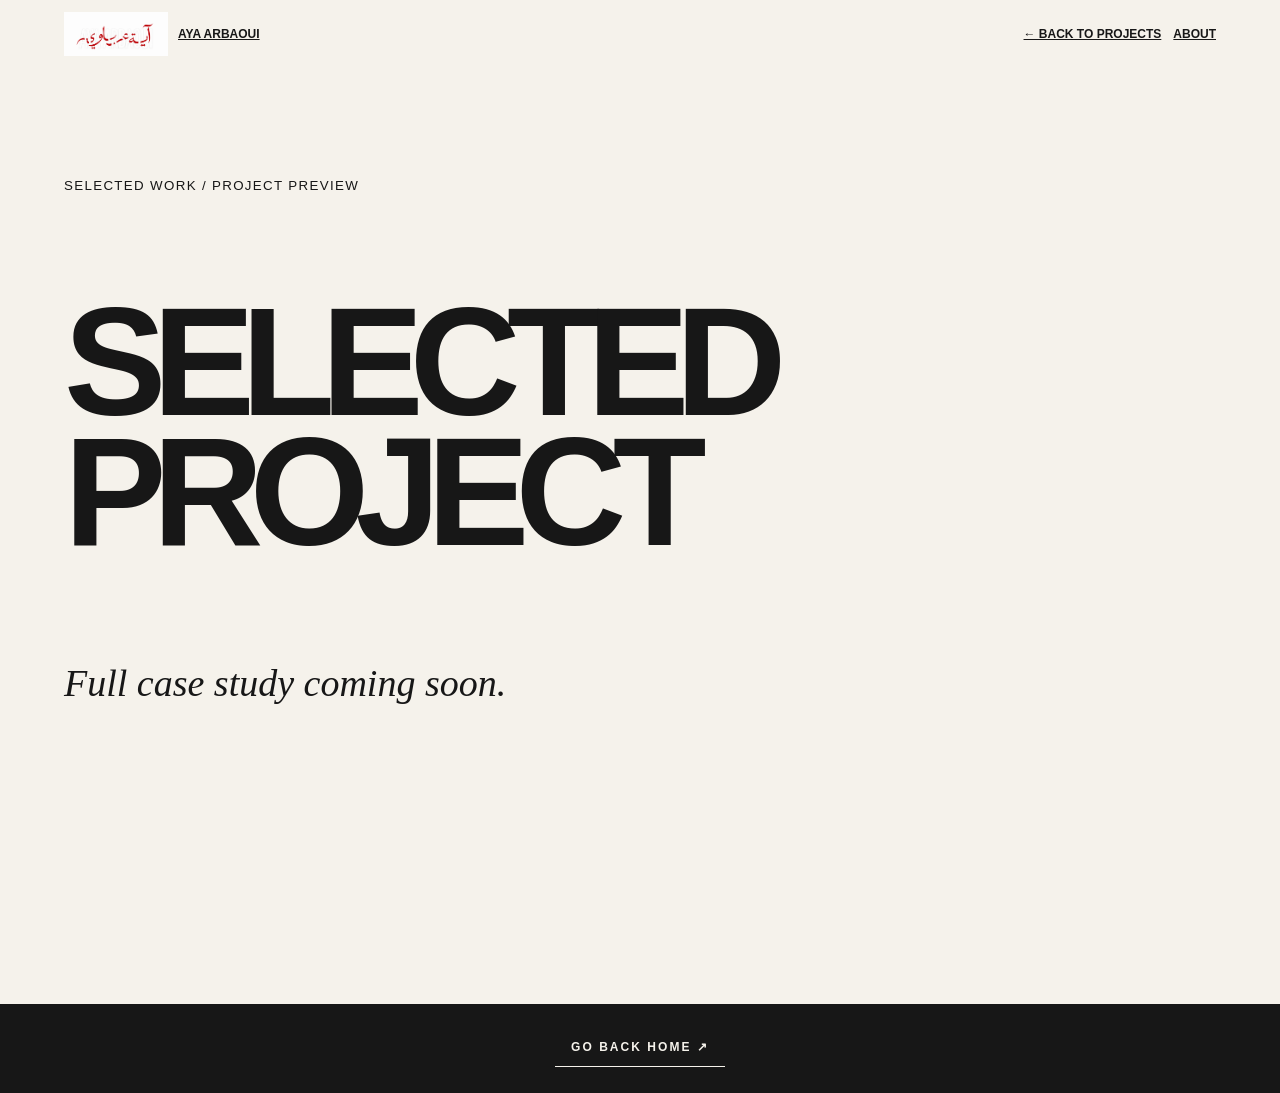
<file: project.html>
<!doctype html><html lang="en"><head>
<link rel="icon" type="image/svg+xml" href="/favicon.svg?v=1"><meta charset="utf-8"><meta name="viewport" content="width=device-width,initial-scale=1"><title>Selected Project - Aya Arbaoui</title><style>body{margin:0;background:#f5f2eb;color:#171717;font-family:Helvetica,Arial,sans-serif}a{color:inherit}nav{align-items:center;gap:12px;padding:27px 5vw;display:flex;justify-content:space-between;font-size:12px;font-weight:bold}main{min-height:80vh;padding:12vh 5vw}h1{font-size:clamp(55px,12vw,170px);line-height:.85;letter-spacing:-.09em;overflow-wrap:anywhere}p{font:italic clamp(20px,3vw,38px) Georgia,serif}small{text-transform:uppercase;letter-spacing:.1em}.project-nav-links{display:flex;align-items:center;gap:12px}@media(max-width:420px){nav{gap:8px}.project-nav-links{font-size:10px;gap:8px}}</style><link rel="stylesheet" href="/portfolio/brand.css"><link rel="stylesheet" href="/portfolio/project-home-return.css"></head><body><nav><a class="site-brand" href="index.html"><img class="brand-logo" src="/Logo%20entrelace%CC%81%20AYA%20ARBAOUI%20en%20arabe%20rouge.png" width="1922" height="818" alt=""><span class="brand-name">AYA ARBAOUI</span></a><div class="project-nav-links"><a href="index.html">← BACK TO PROJECTS</a><a href="/#about">ABOUT</a></div></nav><main><small>Selected work / Project preview</small><h1 id="name"></h1><p id="project-description">Full case study coming soon.</p></main><div class="project-home-return" role="navigation" aria-label="Return to portfolio home"><a href="/">GO BACK HOME ↗</a></div>
<script>const projects={carnage:"MAISON CARNAGE",ayam:"AYAM",yves:"YVES ROCHER ESPAÑA",villa:"VILLA TIGER MARRAKECH"};const key=new URLSearchParams(location.search).get('name');if(key==='carnage'){window.location.replace('maison-carnage.html');}if(key==='yves'){window.location.replace('yves-rocher.html');}if(key==='ayam'||key==='ire'){window.location.replace('ayam.html');}if(key==='ire'){window.location.replace('project.html?name=ayam');}document.getElementById('name').textContent=projects[key]||'SELECTED PROJECT';if(key==='ayam'){document.getElementById('project-description').textContent='Final degree project · Fashion collection · Fashion film · Campaign photography · IRE Magazine. One project, one creative universe.';}document.title=(projects[key]||'Selected Project')+' - Aya Arbaoui';</script></body></html>
</file>
<file: portfolio/brand.css>
.site-brand {
  display: inline-flex;
  align-items: center;
  gap: 10px;
  flex: none;
  height: 1lh;
  white-space: nowrap;
}

.site-brand .brand-logo {
  display: block;
  flex: none;
  width: 104px;
  height: auto;
  aspect-ratio: 1922 / 818;
  object-fit: contain;
}

.site-brand .brand-name {
  position: relative;
  display: inline-block;
}

@media (max-width: 700px) {
  .site-brand { gap: 7px; }
  .site-brand .brand-logo { width: clamp(52px, 17vw, 80px); }
}

@media (max-width: 360px) {
  .site-brand { gap: 5px; }
  .site-brand .brand-logo { width: 52px; }
}

.site-wordmark .brand-logo {
  width: clamp(116px, 34vw, 174px);
  aspect-ratio: 2172 / 724;
}

@media (max-width: 480px) {
  .site-wordmark .brand-logo { width: clamp(108px, 32vw, 145px); }
}

/* The overlay shares the PNG's canvas and never affects the logo underneath. */
.wordmark-art {
  position: relative;
  display: block;
  flex: none;
}

@media (prefers-reduced-motion: no-preference) {
  @supports (mask-image: url("wordmark-arabic-mask.png")) {
    .wordmark-art::after {
      content: "";
      position: absolute;
      inset: 0;
      pointer-events: none;
      mask: url("wordmark-arabic-mask.png") center / 100% 100% no-repeat;
      background: url("wordmark-brush.svg") center / 100% 100% no-repeat;
    }
  }
}

.site-wordmark:focus-visible {
  outline: 2px solid currentColor;
  outline-offset: 6px;
}

@media (min-width: 701px) and (max-height: 610px) {
  header .site-wordmark .brand-logo { width: 140px; }
}
</file>
<file: portfolio/project-home-return.css>
/* Shared closing navigation for every portfolio project. */
.project-home-return {
  position: relative;
  isolation: isolate;
  width: 100%;
  max-width: 100%;
  min-height: 78px;
  padding: 26px clamp(20px, 5vw, 80px);
  display: flex;
  justify-content: center;
  align-items: center;
  background: #171717;
  color: #f5f2eb;
  box-sizing: border-box;
}
.project-home-return a {
  display: inline-block;
  padding: 10px 16px;
  font: 700 clamp(10px, 1.1vw, 12px)/1.3 Arial, Helvetica, sans-serif;
  letter-spacing: .17em;
  text-transform: uppercase;
  color: inherit;
  text-decoration: none;
  border-bottom: 1px solid currentColor;
  transition: color .2s ease, border-color .2s ease;
}
.project-home-return a:hover,
.project-home-return a:focus-visible { color: #f6bcc2; }
.project-home-return a:focus-visible { outline: 2px solid currentColor; outline-offset: 5px; }
@media (prefers-reduced-motion: reduce) {
  .project-home-return a { transition: none; }
}

/* Both closing actions share the same understated treatment; no additional section. */
.project-home-return { gap: clamp(8px, 4vw, 65px); flex-wrap: wrap; }
</file>
